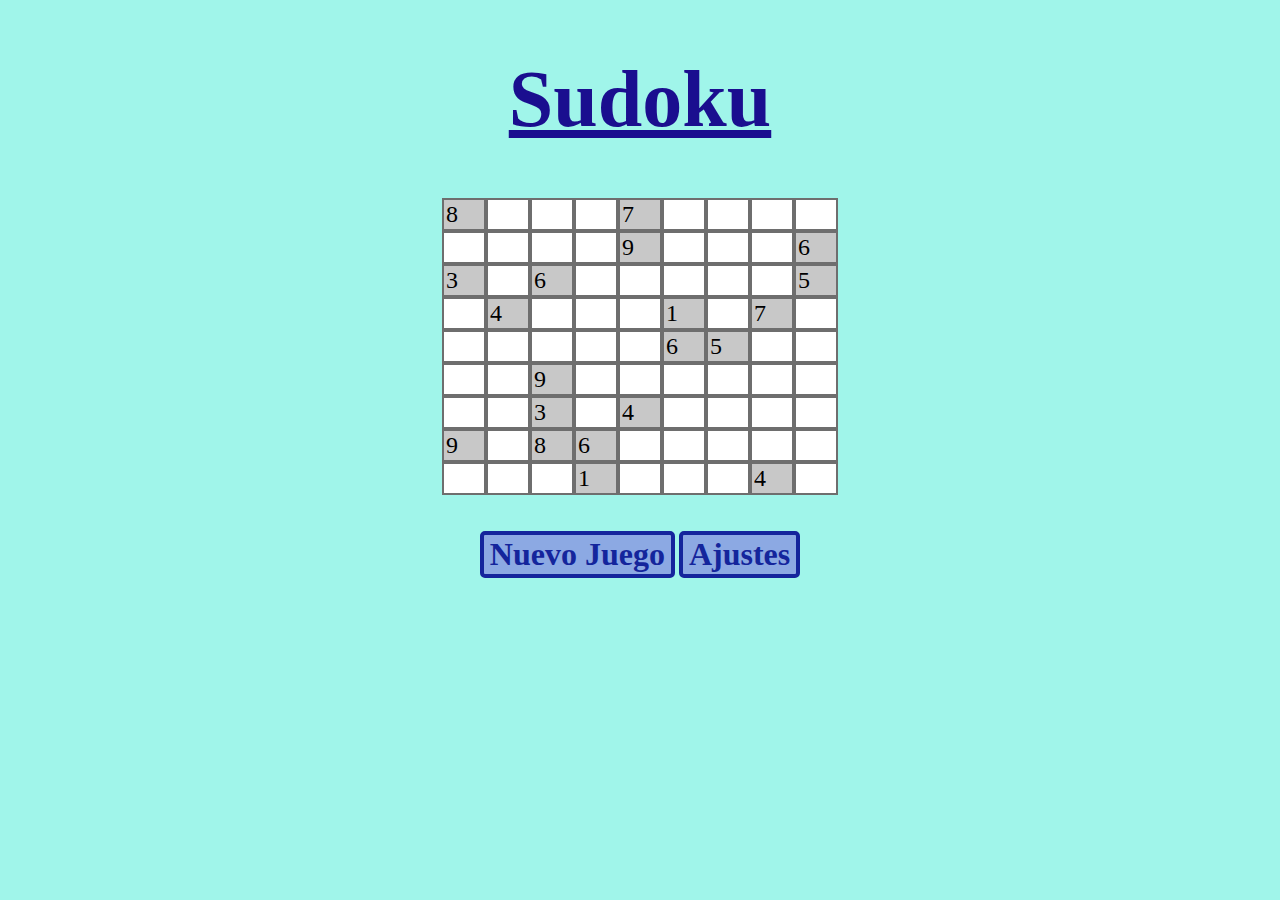
<file: index.html>
<!DOCTYPE html>
<html lang="en">

<head>
    <meta charset="UTF-8">
    <meta http-equiv="X-UA-Compatible" content="IE=edge">
    <meta name="viewport" content="width=device-width, initial-scale=1.0">
    <link rel="stylesheet" href="styles.css">
    <title>Sudoku Visual</title>
</head>

<body style="text-align: center; background-color: rgb(160, 245, 234);">
    <h1>Sudoku</h1>

    <div id="div-tablero"></div>

    <br><br>
    <!--Separarlos-->

    <button onclick="dlgNuevoJuego.showModal()">Nuevo Juego</button>
    <button onclick="dlgAjustes.showModal()">Ajustes</button>

    <dialog id="dlg-nuevo-juego">
        <form method="dialog">
            <h2>¿Seguro que quiere reiniciar el juego?</h2>
            <label>Se perderá todo su progreso</label>
            <br><br>
            <button type="submit" class="btn-dialog" value="NO">No</button>
            <button type="submit" class="btn-dialog" value="SI">Si</button>
        </form>
    </dialog>

    <dialog id="dlg-ajustes">
        <form method="dialog">
            <h2>Ajustes</h2>
            <div>
                <label>Ingrese el tamaño del tablero:</label>

                <select id="slt-tamano-tablero">
                    <option value="4">4</option>
                    <!--Hacer el 9 seleccionado por defecto-->
                    <option value="9" selected>9</option>
                    <option value="16">16</option>
                    <option value="25">25</option>
                </select>
            </div>
            <br>
            <button type="submit" class="btn-dialog" value="Cancelar">Cancelar</button>
            <button type="submit" class="btn-dialog" value="Aplicar">Aplicar</button>
        </form>
    </dialog>

    <dialog id="dlg-ganador">
        <form method="dialog">
            <h2>Felicidades</h2>
            <label>Ha ganado el juego</label>
            <br><br>
            <button type="submit" class="btn-dialog" value="Nuevo">Nuevo Juego</button>
            <button type="submit" class="btn-dialog" value="Continuar">Continuar</button>
        </form>
    </dialog>

    <script src="clases/Posicion.js"></script>
    <script src="clases/Sudoku.js"></script>

    <script>
        var dlgNuevoJuego = document.getElementById('dlg-nuevo-juego');
        var dlgAjustes = document.getElementById('dlg-ajustes');
        var dlgGanador = document.getElementById('dlg-ganador');
        var sltTamanoTablero = document.getElementById("slt-tamano-tablero");

        let tamanoTablero = sltTamanoTablero.value; //Obtener el tamaño de tablero seleccionado
        let juego = new Sudoku(tamanoTablero); //Nuevo juego

        dlgNuevoJuego.addEventListener('close', () => { //Cuando dlgNuevoJuego se cierre
            if (dlgNuevoJuego.returnValue == "SI") { //Si se confirma comenzar un nuevo juego
                juego.nuevoJuego(tamanoTablero); //Cargar un nuevo juego
            }

            dlgNuevoJuego.returnValue = "NO"; //Reinicar el valor de retorno
        });

        dlgAjustes.addEventListener('close', () => { //Cuando dlgAjustes se cierre
            if (dlgAjustes.returnValue == "Aplicar") { //Si se confirman los cambios
                let tam = sltTamanoTablero.value; //Obtener el tamaño de tablero seleccionado

                if (tamanoTablero == tam) { //Si se selecciona el tamaño actual
                    alert(tamanoTablero + " es es el tamaño actual del tablero");
                } else { //Si se selecciona un tamaño diferente
                    tamanoTablero = tam; //Actualizar el tamaño
                    juego.nuevoJuego(tamanoTablero); //Comenzar un nuevo juego con el nuevo tamaño
                }
            } else {
                sltTamanoTablero.value = tamanoTablero; //Reiniciar el elemento de selección
            }

            dlgAjustes.returnValue = "Cancelar"; //Reinicar el valor de retorno
        });

        dlgGanador.addEventListener('close', () => {
            if (dlgGanador.returnValue == "Nuevo") { //Si se quiere voolver a jugar
                juego.nuevoJuego(tamanoTablero); //Cargar un nuevo juego
            }

            dlgGanador.returnValue = "Continuar"; //Reinicar el valor de retorno
        });
    </script>
</body>

</html>
</file>
<file: styles.css>
h1 {
    font-family: fantasy;
    font-size: 5em;
    text-decoration: underline;
    color: rgb(26, 14, 143);
}

button {
    font-family: cursive;
    font-size: 2em;
    font-weight: bold;
    stroke-width: 4px;
    border-width: 4px;
    border-radius: 5px;
    border-style: solid;
    background-color: rgb(140, 169, 227);
    border-color: rgb(20, 37, 156);
    color: rgb(20, 37, 156);
    cursor: pointer;
    transition-duration: 300ms;
}

button:hover {
    background-color: rgb(20, 37, 156);
    border-color: rgb(20, 37, 156);
    color: white;
}

.casilla {
    font-family: cursive;
    font-size: 1.5em;
    width: 1.5em;
    stroke-width: 4px;
    border-width: 2px;
    border-radius: 0px;
    border-style: solid;
    background-color: white;
    border-color: rgb(110, 110, 110);
}

.casilla-correcta {
    color: black;
    border-color: rgb(110, 110, 110);
    background-color: white;
}

.casilla-incorrecta {
    color: rgb(250, 54, 84);
    border-color: rgb(250, 54, 84);
    background-color: rgb(222, 184, 205);
}

.casilla-pista {
    color: black;
    border-color: rgb(110, 110, 110);
    background-color: rgb(200, 200, 200);
}

.btn-dialog {
    font-weight: normal;
    font-size: 1em;
    border-width: 2px;
    background-color: white;
    border-color: black;
    color: black;
}

.btn-dialog:hover {
    background-color: black;
    border-color: black;
    color: white;
}
</file>
